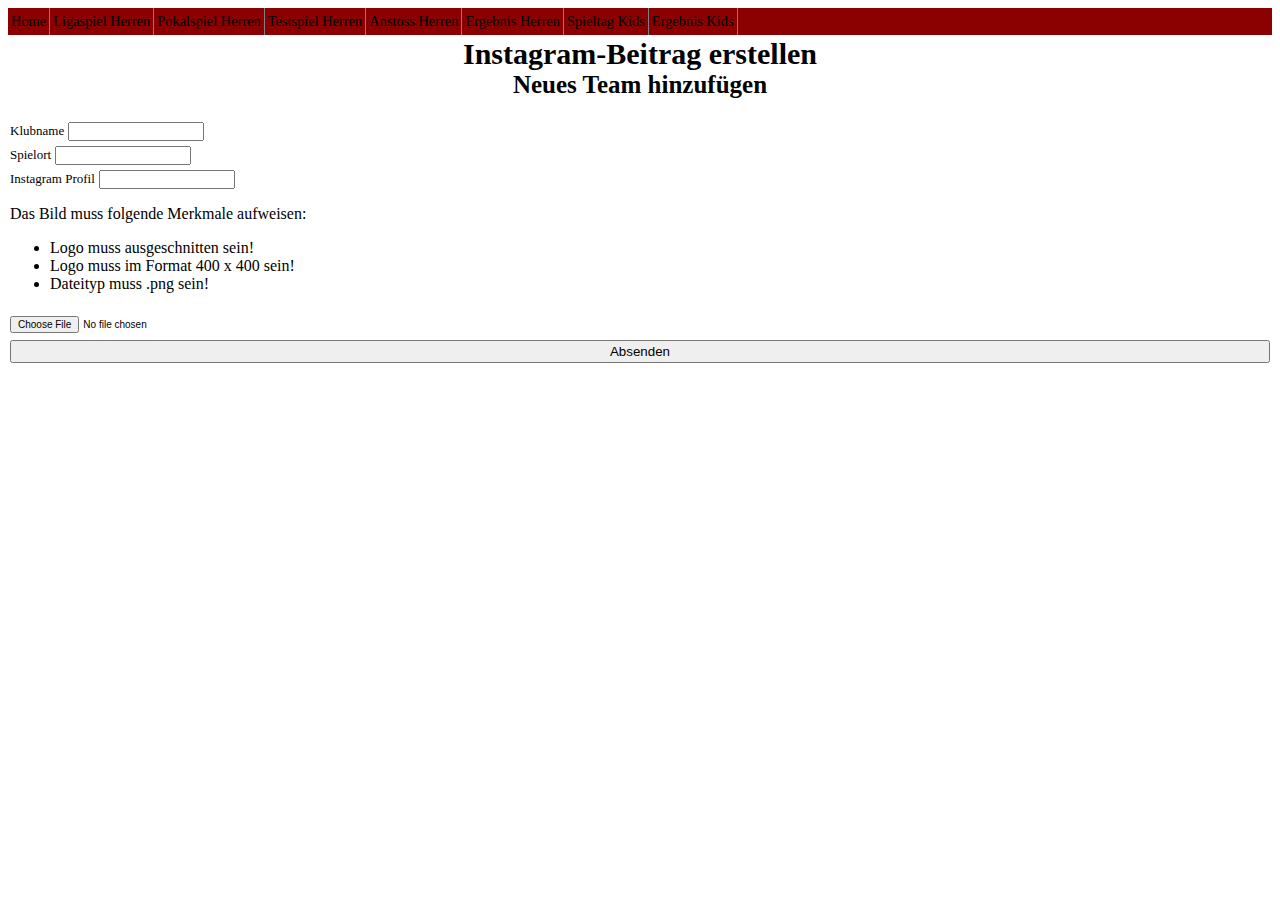
<file: src/main/resources/static/pages/addTeam.html>
<!DOCTYPE html>
<html lang="de">

<head>
    <title>Create Instagram pictures</title>
    <meta charset="utf-8">
    <link href="../style.css" rel="stylesheet">
</head>

<body>
<div class="topbar">
    <ul>
        <li><a href="../index.html">Home</a></li>
        <li><a href="men/league-men.html">Ligaspiel Herren</a></li>
        <li><a href="men/cup-men.html">Pokalspiel Herren</a></li>
        <li><a href="men/friend-men.html">Testspiel Herren</a></li>
        <li><a href="men/kickoff-men.html">Anstoss Herren</a></li>
        <li><a href="men/result-men.html">Ergebnis Herren</a></li>
        <li><a href="youth/match-youth.html">Spieltag Kids</a></li>
        <li><a href="youth/result-youth.html">Ergebnis Kids</a></li>
    </ul>
</div>
<div class="main-page">
    <h1>Instagram-Beitrag erstellen</h1>
    <h2>Neues Team hinzufügen</h2>
    <br>
    <label for="clubName">Klubname</label>
    <input id="clubName" name="clubName" type="text">
    <br>
    <label for="matchPlace">Spielort</label>
    <input id="matchPlace" name="matchPlace" type="text">
    <br>
    <label for="clubInsta">Instagram Profil</label>
    <input id="clubInsta" name="clubInsta" type="text">
    <br>
    <p>
        Das Bild muss folgende Merkmale aufweisen:
        <ul>
            <li>Logo muss ausgeschnitten sein!</li>
            <li>Logo muss im Format 400 x 400 sein!</li>
            <li>Dateityp muss .png sein!</li>
        </ul>
    </p>
    <input accept="image/png" id="clubPic" name="fileName" type="file">
    <br>
    <button onclick="uploadNewTeam()">Absenden</button>
</div>
<script>
    function uploadNewTeam() {
        //save file
        let formData = new FormData();
        formData.append("club", document.getElementById('clubName').value);
        formData.append("place", document.getElementById('matchPlace').value);
        formData.append("insta1", document.getElementById('clubInsta').value);
        formData.append("insta2", "");
        formData.append("file", document.getElementById('clubPic').files[0]);
        fetch(window.location.origin + '/addNewTeam', {
            method: 'POST',
            mode: 'cors',
            cache: 'no-cache',
            credentials: 'same-origin',
            redirect: 'follow',
            referrerPolicy: 'no-referrer',
            body: formData,
        })
            .then(response => response.text())
            .catch((error) => {
                console.error('Error: ', error);
            });
    }
</script>
</body>

</html>
</file>
<file: src/main/resources/static/style.css>
.main-page {
    padding: 2px;
    width: auto;
}

.homeButton {
    padding: 5px;
    font-size: 15px;
    margin-left: auto;
    margin-right: auto;
    display: block;
    width: 40%;
    height: 40px;
}

.topbar {
    width: auto;
    position: static;
    overflow: auto;
    margin: 0;
    background-color: darkred;
}

.topbar ul {
    list-style-type: none;
    margin: 0;
    padding: 0;
    overflow: hidden;
}

.topbar li {
    border-right: 1px solid gray;
    float: left;
    padding: 5px 3px;
}

.topbar li a {
    display: block;
    color: black;
    text-align: center;
    text-decoration: none;
    font-size: 90%;
}

.topbar li a:hover {
    color: white;
}

#widget1 {
    position: fixed;
    height: 100%;
    width: 100%;
    margin-top: 5px;
    overflow: inherit;
}

.twoDigits {
    width: 40px;
    font-size: 10px;
    padding: 2px 0;
}

.threeDigits {
    width: 50px;
    font-size: 10px;
    padding: 2px 0;
}

input {
    margin-top: 5px;
    font-size: 10px;
    padding: 2px 0;
}

select {
    margin-top: 5px;
    font-size: 12px;
}

button {
    margin-block: 5px;
    width: 100%;
    padding: 2px;
}

h1 {
    color: black;
    text-align: center;
    font-size: 30px;
    margin: auto;
}

h2 {
    color: black;
    text-align: center;
    font-size: 25px;
    margin: auto;
}

label {
    font-size: 13px;
}

.textInput {
    width: 20%;
    font-size: 10px;
    padding: 2px 0;
}

a {
    text-decoration: none;
}

br {
    display: block;
    margin: 3px 0;
}

option {
    cursor: pointer;
}

.matchTypeSelect {
    visibility: hidden;
}

.select2-container{
    width: 150px !important;
    font-size: 11px;
}

.result{
    margin-top: 5px;
    font-size: 10px;
    padding: 2px 0;
    width: 50px;
}

.resReport{
    width: 100%;
    height: 150px;
}

.resFuture{
    width: 100%;
    height: 100px;
}

.resHeadline{
    width: 300px;
}
</file>
